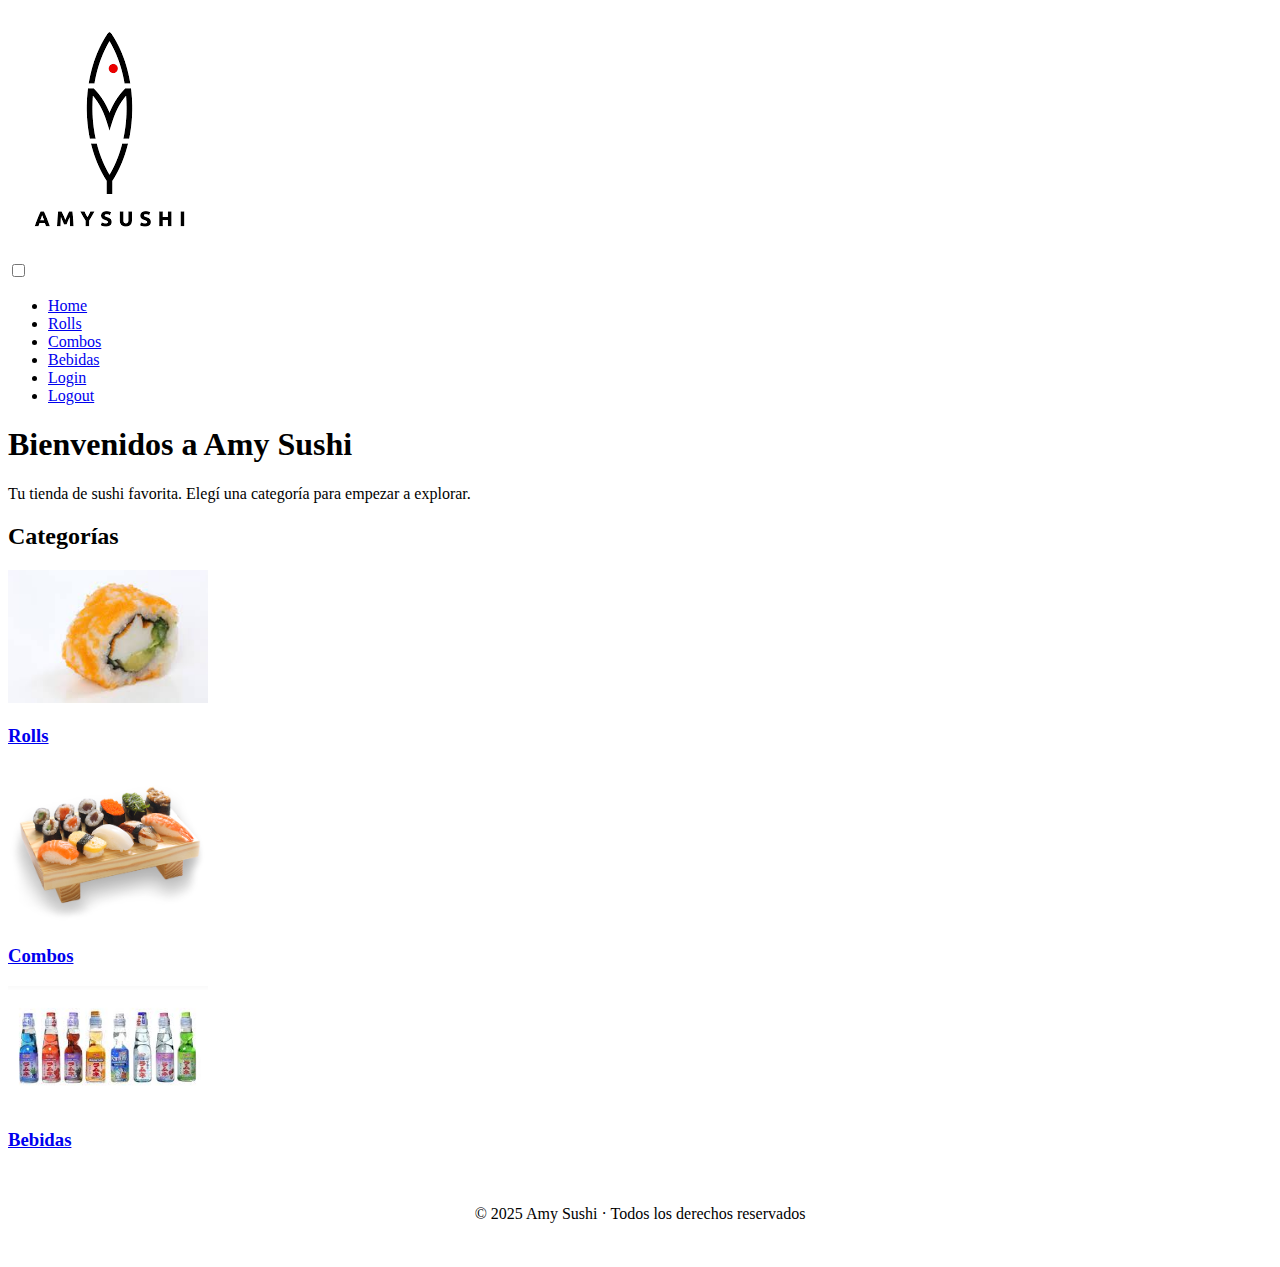
<file: index.html>
<!DOCTYPE html>
<html lang="es">
<head>
  <meta charset="UTF-8" />
  <meta http-equiv="X-UA-Compatible" content="IE=edge" />
  <meta name="viewport" content="width=device-width, initial-scale=1.0" />
  <title>Amy Sushi · Home</title>

</head>
<body>
  <header>
    <a href="./index.html" class="logo-link" aria-label="Ir al inicio">
      <img src="./assets/logo.png" alt="Amy Sushi - logo" class="logo" />
    </a>
    <nav class="navbar">
      <label for="menu-toggle" class="menu-label">
      <!--  ver cual poner imagen de hamburguesa -->
      </label>
      <input type="checkbox" id="menu-toggle" />
      <ul class="listaNavbar">
        <li><a href="index.html">Home</a></li>
        <li><a href="./pages/categoria-rolls.html">Rolls</a></li>
        <li><a href="./pages/categoria-combos.html">Combos</a></li>
        <li><a href="./pages/categoria-bebidas.html">Bebidas</a></li>
        <li><a href="./pages/login.html">Login</a></li>
        <li><a class="btn-logout" href="index.html" title="Cerrar sesión">Logout</a></li>
      </ul>
    </nav>
  </header>

  <main id="hero" class="hero">
    <div class="hero-info">
      <h1>Bienvenidos a Amy Sushi</h1>
      <p>Tu tienda de sushi favorita. Elegí una categoría para empezar a explorar.</p>
    </div>
    
  </main>

  <section class="categorias" aria-labelledby="titulo-categorias">
    <h2 id="titulo-categorias" class="categorias-title">Categorías</h2>
    <article class="categorias-container">
      <a class="categorias-card" href="categoria-rolls.html" aria-label="Ir a categoría Rolls">
        <div class="categorias-card__img"><img src="assets/californiaroll.jpeg" alt="Rolls" width="200" height="auto"/></div>
        <div class="categorias-card__info"><h3 class="categorias-card__info--title">Rolls</h3></div>
      </a>
      <a class="categorias-card" href="categoria-combos.html" aria-label="Ir a categoría Combos">
        <div class="categorias-card__img"><img src="assets/hero.png"alt="Combos" width="200" height="auto"/></div>
        <div class="categorias-card__info"><h3 class="categorias-card__info--title">Combos</h3></div>
      </a>
      <a class="categorias-card" href="categoria-bebidas.html" aria-label="Ir a categoría Bebidas">
        <div class="categorias-card__img"><img src="./assets/bebidas.jpeg" alt="Bebidas" width="200" height="auto"/></div>
        <div class="categorias-card__info"><h3 class="categorias-card__info--title">Bebidas</h3></div>
      </a>
    </article>
  </section>

  <footer style="padding:20px; text-align:center;">
    <p>&copy; 2025 Amy Sushi · Todos los derechos reservados</p>
  </footer>
</body>
</html>
</file>
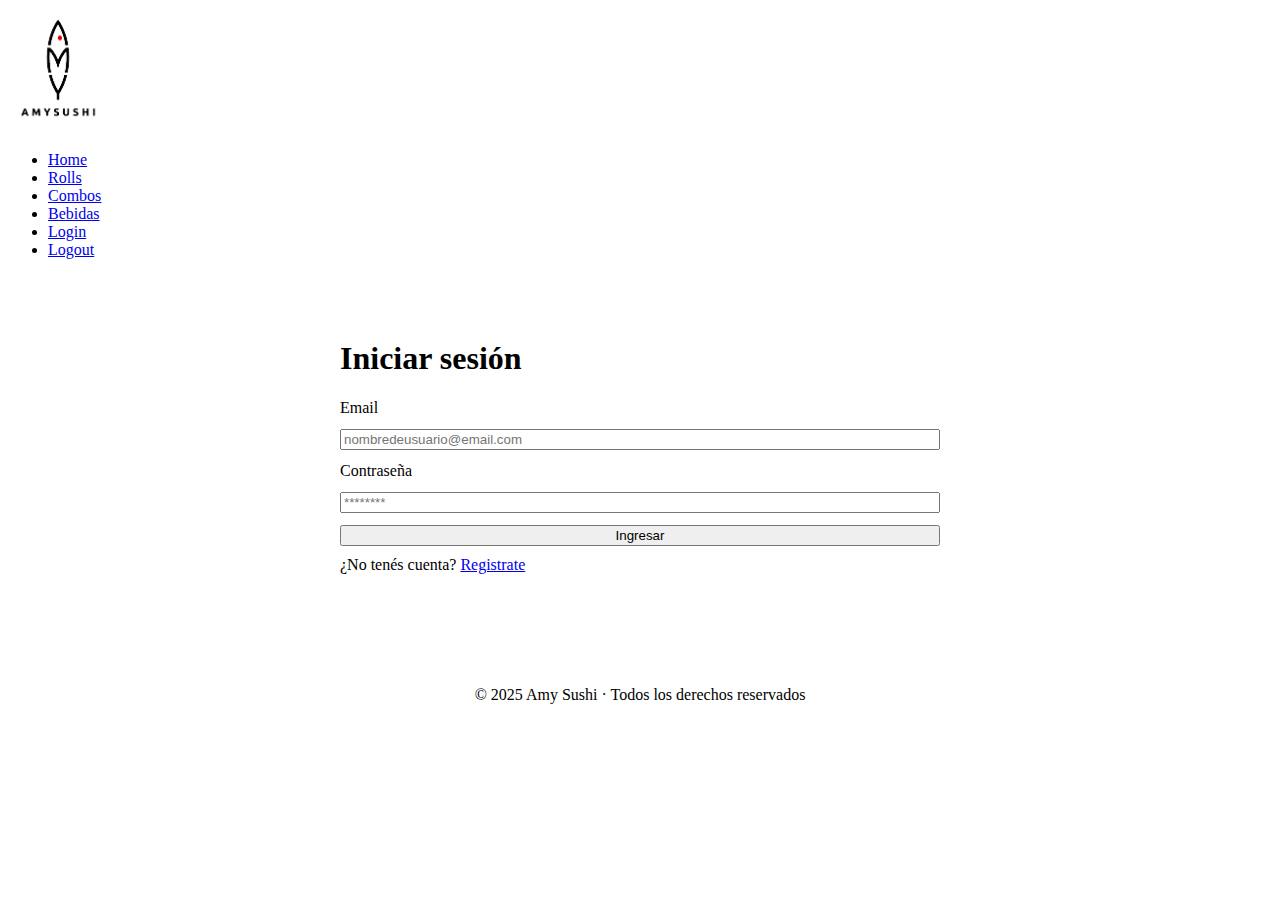
<file: pages/carrito.html>
<!DOCTYPE html>
<html lang="es">
<head>
  <meta charset="UTF-8" />
  <meta http-equiv="X-UA-Compatible" content="IE=edge" />
  <meta name="viewport" content="width=device-width, initial-scale=1.0" />
  <title>Amy Sushi · Carrito</title>

  <link rel="icon" href="../assets/logo.png" type="image/png" />
  <link rel="stylesheet" href="../css/style.css" />
  <link rel="stylesheet" href="../css/mediasqueries.css" />
  <link rel="stylesheet" href="../css/animaciones.css" />
</head>
<body>
  <header>
    <div class="franja-roja"></div>
    <div class="contenedor">
      <a href="../index.html" class="enlace-logo" aria-label="Ir al inicio">
        <img src="../assets/logo.png" alt="Logo Amy Sushi" class="logo" />
      </a>

      <nav class="barra-navegacion">
        <input type="checkbox" id="activar-menu" />
        <label for="activar-menu" class="boton-menu" aria-label="Abrir menú">
          <span class="icono-menu">☰</span>
        </label>

        <ul class="lista-enlaces">
        
        </ul>
      </nav>
    </div>
  </header>

  <main id="carrito" class="contenedor" style="margin-top: 2rem;">
    <h1>Carrito de compras</h1>

    <p id="carrito-vacio">Todavía no agregaste productos a tu carrito.</p>

    <table id="tabla-carrito" style="width:100%; border-collapse: collapse; margin-top:1rem; display:none;">
      <thead>
        <tr>
          <th style="text-align:left; border-bottom:1px solid #ddd; padding:.5rem;">Producto</th>
          <th style="text-align:right; border-bottom:1px solid #ddd; padding:.5rem;">Precio</th>
          <th style="text-align:center; border-bottom:1px solid #ddd; padding:.5rem;">Cantidad</th>
          <th style="text-align:right; border-bottom:1px solid #ddd; padding:.5rem;">Subtotal</th>
          <th style="text-align:center; border-bottom:1px solid #ddd; padding:.5rem;">Acciones</th>
        </tr>
      </thead>
      <tbody>
    
      </tbody>
    </table>

    <p id="total-carrito" style="text-align:right; font-weight:bold; margin-top:1rem; display:none;"></p>

<div class="contenedor-finalizar">
  <button id="btn-finalizar" class="boton-finalizar">
    Finalizar compra
  </button>
</div>
  </main>

  <footer class="pie" style="padding:20px; text-align:center; margin-top:2rem;">
    <p>&copy; 2025 Amy Sushi · Todos los derechos reservados</p>
  </footer>

  <script src="../js/app.js"></script>
</body>
</html>
</file>
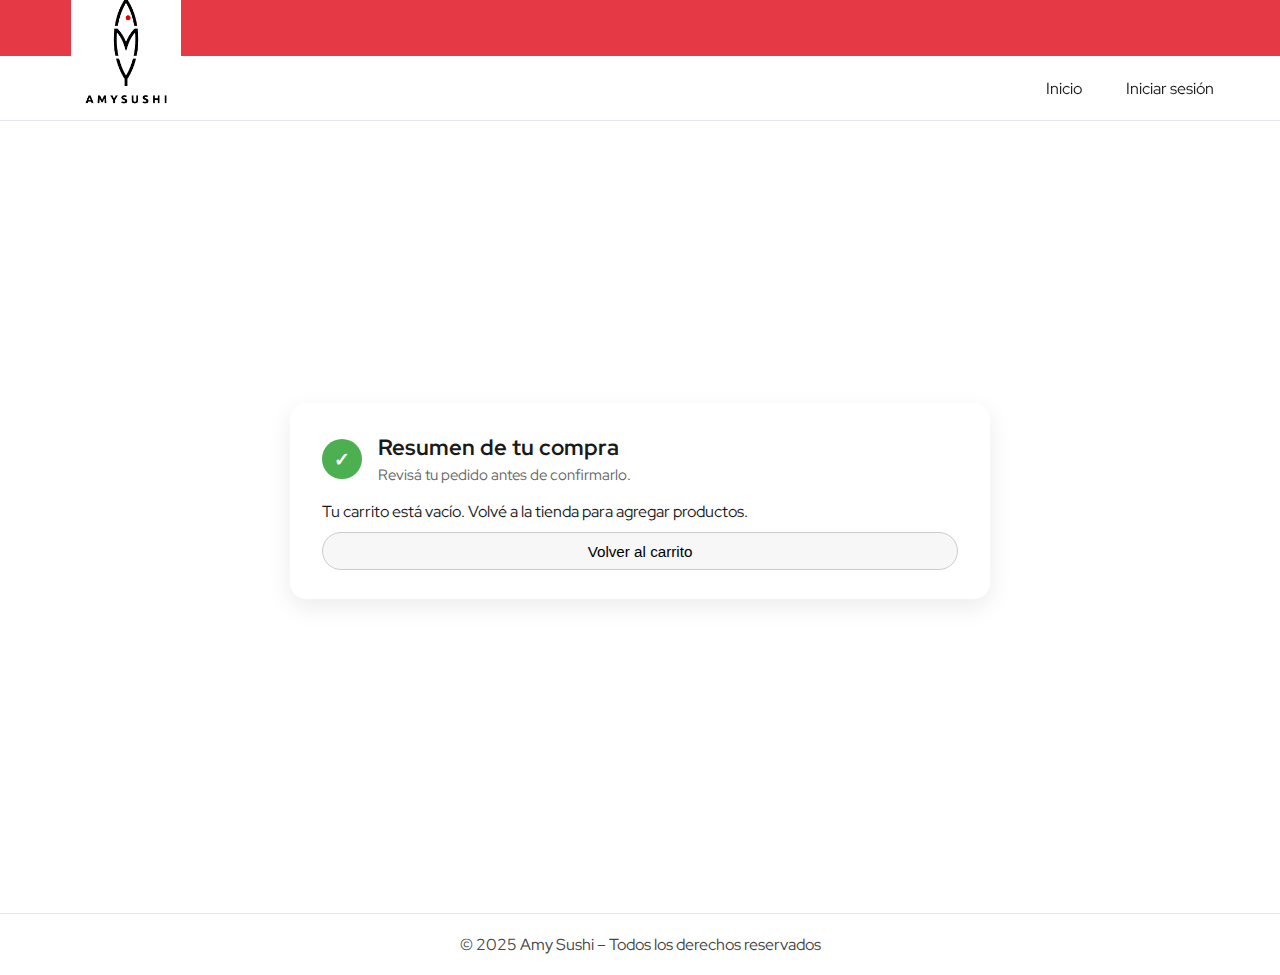
<file: pages/finalizar.html>
<!DOCTYPE html>
<html lang="es">
<head>
  <meta charset="UTF-8">
  <meta name="viewport" content="width=device-width, initial-scale=1.0">
  <title>Finalizar Compra · Amy Sushi</title>

  <link rel="stylesheet" href="../css/style.css">
  <link rel="stylesheet" href="../css/animaciones.css">
  <link rel="stylesheet" href="../css/mediasqueries.css">
</head>
<body>

<header>
  <div class="franja-roja"></div>
  <div class="contenedor">
    <a href="../index.html" class="enlace-logo">
      <img src="../assets/logo.png" class="logo" alt="Logo Amy Sushi">
    </a>

    <nav class="barra-navegacion">
      <input type="checkbox" id="activar-menu">
      <label for="activar-menu" class="boton-menu">
        <span class="icono-menu">☰</span>
      </label>
      <ul class="lista-enlaces"></ul>
    </nav>
  </div>
</header>

<main class="pagina-resumen">
  <section class="resumen-card">
    <div class="resumen-header">
      <div class="resumen-icono">✓</div>
      <div>
        <h1>Resumen de tu compra</h1>
        <p class="resumen-subtitulo">Revisá tu pedido antes de confirmarlo.</p>
      </div>
    </div>

    <p id="mensaje-resumen">Cargando datos...</p>

    <table id="tabla-resumen" class="tabla-resumen">
      <thead>
        <tr>
          <th>Producto</th>
          <th class="col-precio">Precio</th>
          <th class="col-cantidad">Cant.</th>
          <th class="col-subtotal">Subtotal</th>
        </tr>
      </thead>
      <tbody>
        <!-- Se rellena desde finalizar.js -->
      </tbody>
    </table>

    <p id="total-final" class="total-final"></p>

    <button id="btn-confirmar" class="boton-confirmar">
      Confirmar compra
    </button>

    <button id="btn-volver-carrito" class="boton-secundario">
      Volver al carrito
    </button>
  </section>
</main>

<footer class="pie" style="margin-top:2rem; padding:20px; text-align:center;">
  <p>&copy; 2025 Amy Sushi – Todos los derechos reservados</p>
</footer>

<script src="../js/app.js"></script>
<script src="../js/finalizar.js"></script>
</body>
</html>
</file>
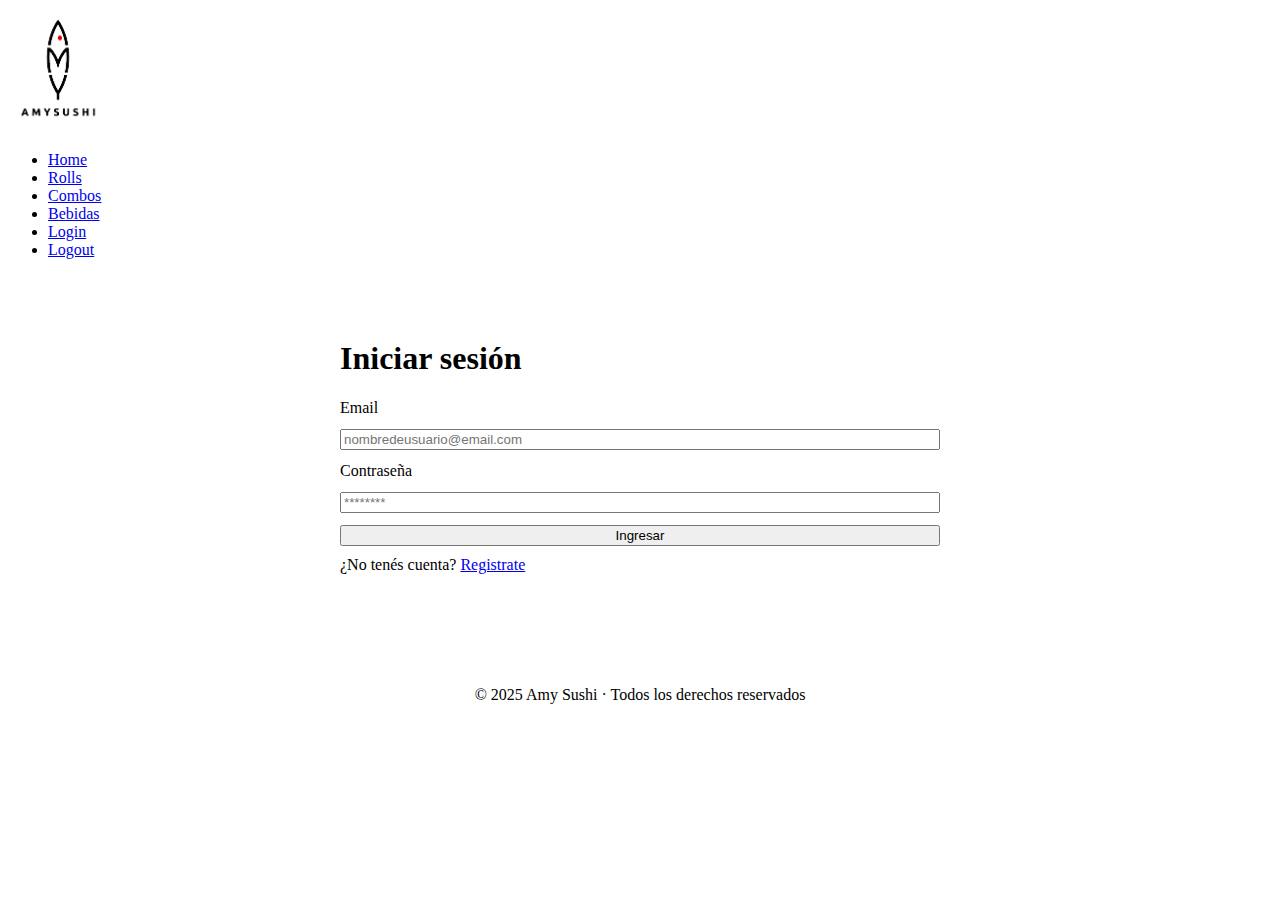
<file: pages/login.html>
<!DOCTYPE html>
<html lang="es">
<head>
  <meta charset="UTF-8" />
  <meta http-equiv="X-UA-Compatible" content="IE=edge" />
  <meta name="viewport" content="width=device-width, initial-scale=1.0" />
  <title>Amy Sushi · Login</title>
 
  <link rel="icon" href="../assets/logo.png" type="image/png" />
</head>
<body>
  <header>
    <a href="../index.html" class="logo-link" aria-label="Ir al inicio">
      <img src="../assets/logo.png" alt="Amy Sushi - logo" class="logo" width="100" height="auto"/>
    </a>
    <nav class="navbar">
     <!--    <label for="menu-toggle" class="menu-label">
       
          <img src="BUSCAR UNA IMAGEN class="menu-icon" alt="menu" />
      </label> 
      <input type="checkbox" id="menu-toggle" />-->
      <ul class="listaNavbar">
        <li><a href="../index.html">Home</a></li>
        <li><a href="./categoria-rolls.html">Rolls</a></li>
        <li><a href="./categoria-combos.html">Combos</a></li>
        <li><a href="./categoria-bebidas.html">Bebidas</a></li>
        <li><a href="./login.html">Login</a></li>
        <li><a class="btn-logout" href="../index.html" title="Cerrar sesión">Logout</a></li>
      </ul>
    </nav>
  </header>


  <main id="login" style="max-width:600px;margin:40px auto;padding:20px;">
    <h1>Iniciar sesión</h1>
    <form action="#" method="post" style="display:flex;flex-direction:column;gap:12px;" autocomplete="on">
      <label for="email">Email</label>
      <input id="email" name="email" type="email" placeholder="nombredeusuario@email.com" required />
      
      <label for="password">Contraseña</label>
      <input id="password" name="password" type="password" placeholder="********" required />

      <button type="submit" class="btn-agregar">Ingresar</button>
    </form>
    <p style="margin-top:10px;">¿No tenés cuenta? <a href="../pages/register.html">Registrate</a></p>
  </main>

  <footer style="padding:20px; text-align:center;">
    <p>&copy; 2025 Amy Sushi · Todos los derechos reservados</p>
  </footer>
</body>
</html>
</file>
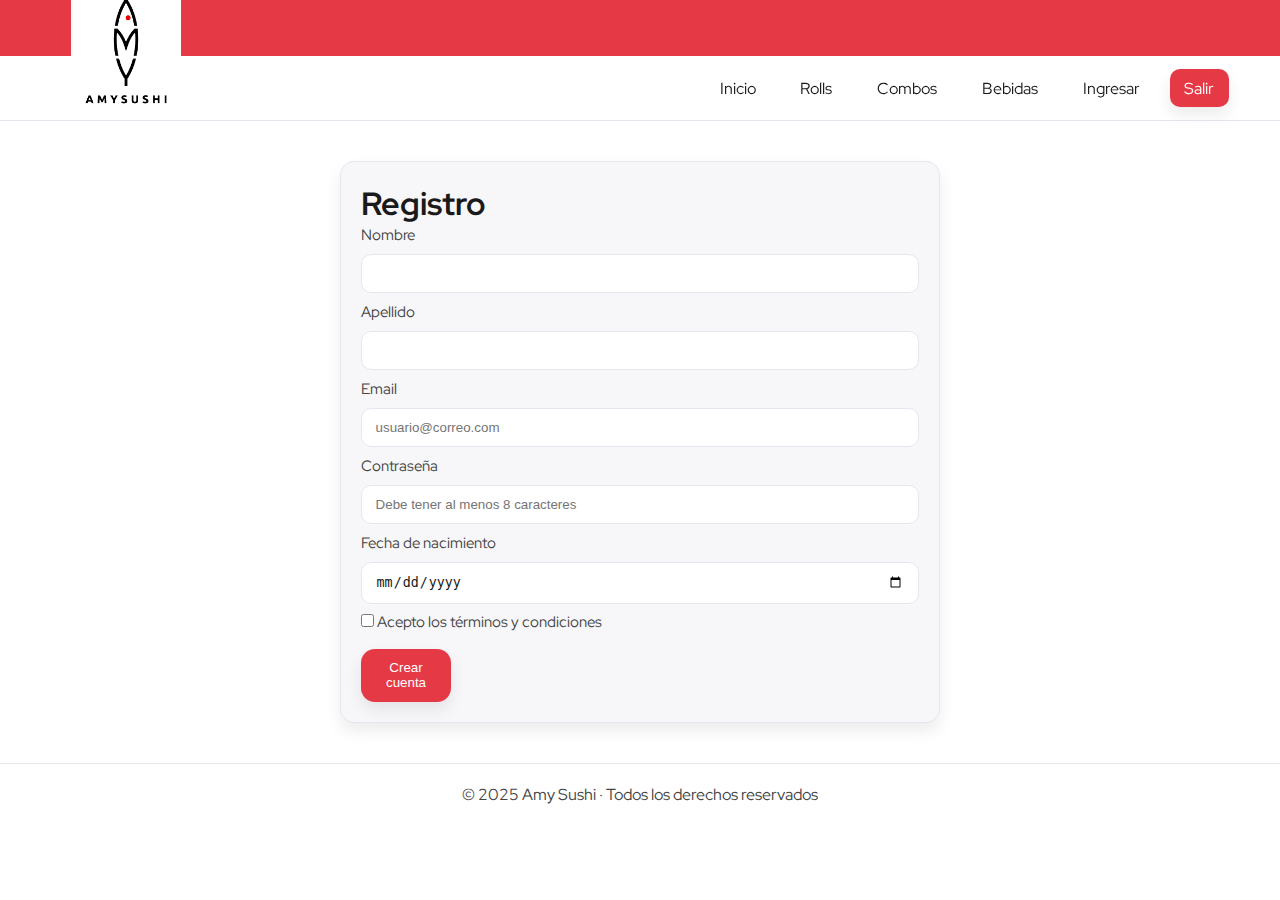
<file: pages/register.html>
<!DOCTYPE html>
<html lang="es">
<head>
  <meta charset="UTF-8" />
  <meta http-equiv="X-UA-Compatible" content="IE=edge" />
  <meta name="viewport" content="width=device-width, initial-scale=1.0" />
  <title>Amy Sushi · Registro</title>

  <link rel="icon" href="../assets/logo.png" type="image/png" />
  <link rel="stylesheet" href="../css/style.css" />
  <link rel="stylesheet" href="../css/mediasqueries.css" />
  <link rel="stylesheet" href="../css/animaciones.css" />
</head>
<body>
  <header>
    <div class="franja-roja"></div>
    <div class="contenedor">
      <a href="../index.html" class="enlace-logo" aria-label="Ir al inicio">
        <img src="../assets/logo.png" alt="Logo Amy Sushi" class="logo" />
      </a>

      <nav class="barra-navegacion">
        <input type="checkbox" id="activar-menu" />
        <label for="activar-menu" class="boton-menu" aria-label="Abrir menú">
          <span class="icono-menu">☰</span>
        </label>

        <ul class="lista-enlaces">
          <li><a href="../index.html">Inicio</a></li>
          <li><a href="./categoria-rolls.html">Rolls</a></li>
          <li><a href="./categoria-combos.html">Combos</a></li>
          <li><a href="./categoria-bebidas.html">Bebidas</a></li>
          <li><a href="./login.html">Ingresar</a></li>
          <li><a class="boton-salir" href="../index.html" title="Cerrar sesión">Salir</a></li>
        </ul>
      </nav>
    </div>
  </header>

  <main id="registro">
    <h1>Registro</h1>

    <form action="#" method="post" autocomplete="on">
      <label for="nombre">Nombre</label>
      <input id="nombre" name="nombre" type="text" required />

      <label for="apellido">Apellido</label>
      <input id="apellido" name="apellido" type="text" required />

      <label for="email">Email</label>
      <input id="email" name="email" type="email" placeholder="usuario@correo.com" required />

      <label for="password">Contraseña</label>
      <input id="password" name="password" type="password" placeholder="Debe tener al menos 8 caracteres" required />

      <label for="nacimiento">Fecha de nacimiento</label>
      <input id="nacimiento" name="nacimiento" type="date" required />

      <label>
        <input id="aceptacion" name="aceptacion" type="checkbox" required />
        Acepto los términos y condiciones
      </label>

      <button type="submit" class="boton-agregar">Crear cuenta</button>
    </form>
  </main>

  <footer class="pie" style="padding:20px; text-align:center;">
    <p>&copy; 2025 Amy Sushi · Todos los derechos reservados</p>
  </footer>
</body>
</html>
</file>
<file: css/style.css>
@import url('https://fonts.googleapis.com/css2?family=Red+Hat+Display&display=swap');

/* ---------- Paleta de colores y variables ---------- */
:root{
  --fondo: #ffffff;
  --fondo-claro: #f7f7f9;
  --texto: #1a1a1a;
  --detalle: #5f6c7b;
  --acento: #e63946;
  --acento-suave: #ff6b6b;
  --borde: #e6e6ee;
  --tarjeta: #ffffff;
  --sombra: 0 8px 16px rgba(0,0,0,.08);
  --radio: 14px;
  --radio-chico: 10px;
}


*{ margin:0; padding:0; box-sizing:border-box; }

html, body{
  background: var(--fondo);
  color: var(--texto);
  font-family: 'Red Hat Display', sans-serif;
}

img{ max-width:100%; display:block; }
a{ color:inherit; text-decoration:none; }
ul{ list-style:none; }

.contenedor{
  width:min(1200px, 92%);
  margin-inline:auto;
}

.franja-roja{
  height:56px;
  background: var(--acento);
}

/* ---------- Encabezado / barra de navegación ---------- */
header{
  width:100%;
  position:sticky;
  top:0;
  z-index:50;
  background: rgba(255,255,255,.9);
  backdrop-filter: blur(6px);
  border-bottom:1px solid var(--borde);
}

/* Contenedor del header */
header .contenedor{
  display:flex;
  align-items:center;
  justify-content:space-between;
  padding:.8rem 0;
  position:relative;
}

/* Logo sobresaliente (rectangular) */
.logo{
  width:110px;
  height:auto;
  border:none;
  border-radius:0;
  object-fit:contain;
  position:absolute;
  bottom:0;
  left:20px;
  z-index:10;
}

.barra-navegacion{
  position:relative;
  margin-left:140px; 
}

/* Checkbox del menú hamburguesa (oculto) */
#activar-menu{
  position:absolute;
  opacity:0;
  pointer-events:none;
}

/* Botón del menú hamburguesa */
.boton-menu{
  display:none; 
  user-select:none;
  border:1px solid var(--borde);
  background:#fff;
  border-radius:12px;
  padding:.45rem .6rem;
  box-shadow: var(--sombra);
  cursor:pointer;
}
.icono-menu{
  font-size:1.25rem;
  line-height:1;
  display:inline-block;
}

/* Lista de enlaces del menú */
.lista-enlaces{
  display:flex;
  gap:1rem;
  align-items:center;
}

.lista-enlaces a{
  display:inline-block;
  padding:.55rem .9rem;
  border-radius:var(--radio-chico);
  transition:background .2s ease, transform .15s ease;
}

.lista-enlaces a:hover{
  background:#f2f3f5;
  transform:translateY(-1px);
}

/* Botón de cierre de sesión */
.boton-salir{
  background: var(--acento);
  color:#fff;
  box-shadow: var(--sombra);
}

.seccion-principal {
  display: grid;
  grid-template-columns: 1.1fr .9fr;
  gap: 2rem;
  align-items: center;   
  padding: 3rem 0 1rem;
  padding-left: 80px;    
}

/* Bloque con marca y texto */
.bloque-marca {
  display: grid;
  gap: 1rem;
  align-content: center;  
}


.tarjeta-logo{
  width:clamp(180px, 22vw, 260px);
  aspect-ratio:3/4;
  background:#fff;
  border:1px solid var(--borde);
  border-radius:12px;
  box-shadow:var(--sombra);
  display:grid;
  place-items:center;
  padding:12px;
}
.tarjeta-logo img{
  width:88%;
  height:auto;
  object-fit:contain;
}

.leyenda-marca{
  font-weight:700;
  letter-spacing:.22em;
  color:#000;
  font-size:clamp(.95rem, 1.2vw, 1.1rem);
}

/* Texto principal */
.texto-principal h1{
  font-size:clamp(2.2rem, 5vw, 3rem);
  white-space:nowrap;
}
.texto-principal p{
  color:var(--detalle);
  max-width:56ch;
}

/* Imagen de la derecha */
.imagen-principal {
  align-self: center;    
}
.img-principal{
  max-width:450px;
  width:100%;
  height:auto;
  object-fit:contain;
}

/* ---------- Sección de categorías ---------- */
.seccion-categorias {
  padding: 2rem ;
}
.titulo-categorias{
  font-size:1.6rem;
  margin-bottom:2rem;
}

/* Grilla de categorías */
.grilla-categorias {
  display: grid;
  gap: 1rem;
  grid-template-columns: repeat(3, 1fr);
  width: 80%;             
  max-width: 1150px;       
  margin: 0 auto;          
}

/* Tarjeta de categoría */
.tarjeta-categoria{
  background:var(--tarjeta);
  border:1px solid var(--borde);
  border-radius:var(--radio);
  overflow:hidden;
  box-shadow:var(--sombra);
  transition:transform .15s ease, box-shadow .2s ease;
}
.tarjeta-categoria:hover{
  transform:translateY(-4px);
  box-shadow:0 12px 22px rgba(0,0,0,.12);
}
.tarjeta-categoria__img{
  aspect-ratio:16/10;
  overflow:hidden;
}
.tarjeta-categoria__img img{
  width:100%;
  height:100%;
  object-fit:cover;
}
.tarjeta-categoria__info{
  padding:.9rem 1rem;
}
.tarjeta-categoria__titulo{
  font-size:1.1rem;
  color:var(--detalle);
}

/* ---------- Cards de productos ---------- */
.grilla-productos{
  display:grid;
  gap:1rem;
  grid-template-columns:repeat(4, 1fr);
  margin-top:1rem;
}
.tarjeta-producto{
  background:var(--tarjeta);
  border:1px solid var(--borde);
  border-radius:var(--radio);
  padding:.9rem;
  box-shadow:var(--sombra);
  display:grid;
  gap:.5rem;
   
}
.tarjeta-producto img{
  width:100%;
  height:160px;
  object-fit:cover;
  border-radius:var(--radio-chico);
}
.tarjeta-producto h3{
  font-size:1.05rem;
}
.tarjeta-producto p{
  margin:0;
  font-size:.95rem;
  color:var(--detalle);
}
.pie-tarjeta{
  display:flex;
  align-items:center;
  justify-content:space-between;
  margin-top:.4rem;
}

/* Botón “Agregar” */
.boton-agregar{
  border:0;
  background:var(--acento);
  color:#fff;
  padding:.55rem .85rem;
  border-radius:999px;
  cursor:pointer;
  transition:transform .15s ease, filter .2s ease;
}
.boton-agregar:hover{
  transform:translateY(-2px);
  filter:brightness(1.05);
}

/* ---------- Formularios (login y registro) ---------- */
#login, #registro{
  width:min(600px, 92%);
  margin:40px auto;
  padding:20px;
  background:var(--fondo-claro);
  border:1px solid var(--borde);
  border-radius:var(--radio);
  box-shadow:var(--sombra);
}

form{
  display:grid;
  gap:.55rem;
}

label{
  font-size:.95rem;
  color:#444;
}

input[type="text"],
input[type="email"],
input[type="password"],
input[type="date"]{
  padding:.7rem .85rem;
  background:#fff;
  color:var(--texto);
  border:1px solid var(--borde);
  border-radius:var(--radio-chico);
  outline:none;
}
input:focus{
  border-color:var(--acento);
  box-shadow:0 0 0 3px rgba(230,57,70,.15);
}

button[type="submit"]{
  margin-top:.5rem;
  padding:.7rem 1rem;
  background:var(--acento);
  border:0;
  color:#fff;
  border-radius:var(--radio);
  cursor:pointer;
  box-shadow:var(--sombra);
}

/* ---------- Pie de página ---------- */
footer{
  border-top:1px solid var(--borde);
  background:#fff;
  color:#444;
  text-align:center;
  padding:20px;
}
footer p{ margin:0; }
.cantidad-producto{
  display: flex;
  align-items: center;
  gap: .4rem;
}

.btn-cantidad{
  width: 28px;
  height: 28px;
  border-radius: 50%;
  border: 1px solid var(--borde);
  background: #fff;
  cursor: pointer;
  font-weight: 600;
}

.cantidad-valor{
  min-width: 18px;
  text-align: center;
  font-size: .95rem;
}
.cantidad-producto {
  display: flex;
  align-items: center;
  gap: .4rem;
}

.btn-cantidad {
  width: 28px;
  height: 28px;
  border-radius: 50%;
  border: 1px solid var(--borde);
  background: #fff;
  cursor: pointer;
  font-weight: 600;
}

.cantidad-valor {
  min-width: 18px;
  text-align: center;
}

.boton-agregar {
  border: 0;
  background: var(--acento);
  color: #fff;
  padding: .45rem .85rem;
  border-radius: 999px;
  cursor: pointer;
  width: 90px;
  text-align: center;
}

.boton-agregar:hover {
  transform: translateY(-2px);
  filter: brightness(1.05);
}
/* Productos destacados centrados en home */
.grilla-productos-home {
  display: grid;
  grid-template-columns: repeat(2, 1fr);  
  gap: 1.2rem;
  justify-content: center;
  width: 60%;                
  margin: 0 auto;            
}
/* Página de resumen de compra */
.pagina-resumen {
  min-height: calc(100vh - 140px);
  display: flex;
  align-items: center;
  justify-content: center;
  padding: 2rem 1rem;
}

.resumen-card {
  background: #fff;
  width: 100%;
  max-width: 700px;
  padding: 1.8rem 2rem;
  border-radius: 16px;
  box-shadow: 0 8px 24px rgba(0,0,0,0.08);
}

.resumen-header {
  display: flex;
  align-items: center;
  gap: 1rem;
  margin-bottom: 1rem;
}

.resumen-icono {
  width: 40px;
  height: 40px;
  border-radius: 999px;
  background: #4caf50;
  color: #fff;
  display: flex;
  align-items: center;
  justify-content: center;
  font-weight: 700;
  font-size: 1.2rem;
}

.resumen-card h1 {
  font-size: 1.4rem;
  margin: 0;
}

.resumen-subtitulo {
  margin: 0.2rem 0 0;
  color: #666;
  font-size: 0.95rem;
}

/* Tabla del resumen */
.tabla-resumen {
  width: 100%;
  border-collapse: collapse;
  margin-top: 1rem;
}

.tabla-resumen th,
.tabla-resumen td {
  padding: .6rem .5rem;
  border-bottom: 1px solid #eee;
  font-size: 0.95rem;
}

.tabla-resumen thead th {
  text-align: left;
  font-weight: 600;
  color: #444;
  background: #fafafa;
}

.tabla-resumen .col-precio,
.tabla-resumen .col-subtotal {
  text-align: right;
}

.tabla-resumen .col-cantidad {
  text-align: center;
}

.total-final {
  text-align: right;
  font-weight: 700;
  margin-top: 1rem;
}

/* Botones de esta etapa */
.boton-finalizar {
  border: 1px solid var(--acento, #e53935);
  background: transparent;
  color: var(--acento, #e53935);
  padding: .5rem 1rem;
  border-radius: 999px;
  cursor: pointer;
  margin-top: 1rem;
  float: right;
}

.boton-finalizar:hover {
  background: rgba(229,57,53,0.06);
}

.boton-confirmar {
  width: 100%;
  border: 0;
  background: var(--acento, #e53935);
  color: #fff;
  padding: .7rem 1rem;
  border-radius: 999px;
  cursor: pointer;
  font-size: 1rem;
  font-weight: 600;
  margin-top: 1.5rem;
}

.boton-confirmar:hover {
  filter: brightness(1.05);
  transform: translateY(-1px);
}

.boton-secundario {
  width: 100%;
  border-radius: 999px;
  border: 1px solid #ccc;
  background: #f7f7f7;
  padding: .6rem 1rem;
  cursor: pointer;
  margin-top: .6rem;
  font-size: 0.95rem;
}

.boton-secundario:hover {
  background: #eee;
}

@media (max-width: 600px) {
  .resumen-card {
    padding: 1.4rem 1.2rem;
  }

  .tabla-resumen th,
  .tabla-resumen td {
    font-size: 0.85rem;
  }
}
/* Contenedor del botón Finalizar compra */
.contenedor-finalizar {
  width: 100%;
  display: flex;
  justify-content: center;
  margin-top: 2rem;
}

/* Botón de Finalizar compra EN EL CARRITO */
.boton-finalizar {
  background: var(--acento, #e53935);
  color: #fff;
  border: none;
  padding: .65rem 1.4rem;
  border-radius: 999px;
  font-size: 1rem;
  font-weight: 600;
  cursor: pointer;
  transition: all .2s ease;
}

.boton-finalizar:hover {
  filter: brightness(1.1);
  transform: translateY(-2px);
}
</file>
<file: css/mediasqueries.css>
/* --------------------------------------------------
   Media Queries (responsivo básico)
   - Ajustes de layout y navegación
   - Nombres de clases en español
-------------------------------------------------- */

/* <= 992px: apilamos el héroe y ajustamos grillas */
@media (max-width: 992px){
  .seccion-principal{
    grid-template-columns: 1fr;
    text-align: center;
    padding-left: 0;         /* sin sangría en pantallas medianas */
  }

  .tarjeta-logo{ margin-inline: auto; }
  .bloque-marca{ margin-left: 0; }   /* quitamos corrimiento lateral */

  .grilla-categorias{
    grid-template-columns: repeat(2, 1fr);
  }
  .grilla-productos{
    grid-template-columns: repeat(3, 1fr);
  }
}

/* <= 768px: activamos hamburguesa y simplificamos grillas */
@media (max-width: 768px){
  /* achicamos un toque el alto visual del header */
  header .contenedor{ padding: .6rem 0; }

  /* botón hamburguesa visible en mobile */
  .boton-menu{ display: block; }

  /* menú oculto por defecto */
  .barra-navegacion{ position: relative; }
  .lista-enlaces{
    position: absolute;
    top: 56px;
    right: 0;
    background: #fff;
    width: min(300px, 80vw);
    border: 1px solid var(--borde);
    border-top: none;
    padding: .8rem;
    border-bottom-left-radius: 12px;
    display: none;                 /* se muestra con el checkbox */
    flex-direction: column;
    gap: .4rem;
    box-shadow: var(--sombra);
  }

  /* cuando el checkbox está activado, mostramos el menú */
  #activar-menu:checked ~ .lista-enlaces{ display: flex; }

  /* grillas más angostas en tablets */
  .grilla-productos{
    grid-template-columns: repeat(2, 1fr);
  }
}

/* <= 480px: una sola columna para todo lo de cards */
@media (max-width: 480px){
  .grilla-categorias,
  .grilla-productos{
    grid-template-columns: 1fr;
  }

  /* enlaces un poco más compactos */
  .lista-enlaces a{ padding: .6rem .7rem; }
}
</file>
<file: css/animaciones.css>
/* --------------------------------------------------
   Animaciones suaves del sitio (opcional)
   - Efecto de aparición (fade)
   - Microinteracción en botones
   - Respeta reduce motion
-------------------------------------------------- */

/* Si el usuario prefiere menos movimiento, anulamos animaciones */
@media (prefers-reduced-motion: reduce) {
  * { animation: none !important; transition: none !important; }
}

/* Aparición suave de secciones y tarjetas */
.seccion-principal,
.seccion-categorias,
.grilla-categorias .tarjeta-categoria,
.grilla-productos .tarjeta-producto {
  animation: aparecer .45s ease both;
}

@keyframes aparecer {
  from { opacity: 0; transform: translateY(6px); }
  to   { opacity: 1; transform: translateY(0); }
}

/* Microinteracción al pasar el mouse por el botón "Agregar" */
.boton-agregar:hover {
  animation: pulso .3s ease;
}

@keyframes pulso {
  0%   { filter: brightness(1); }
  50%  { filter: brightness(1.06); }
  100% { filter: brightness(1); }
}
</file>
